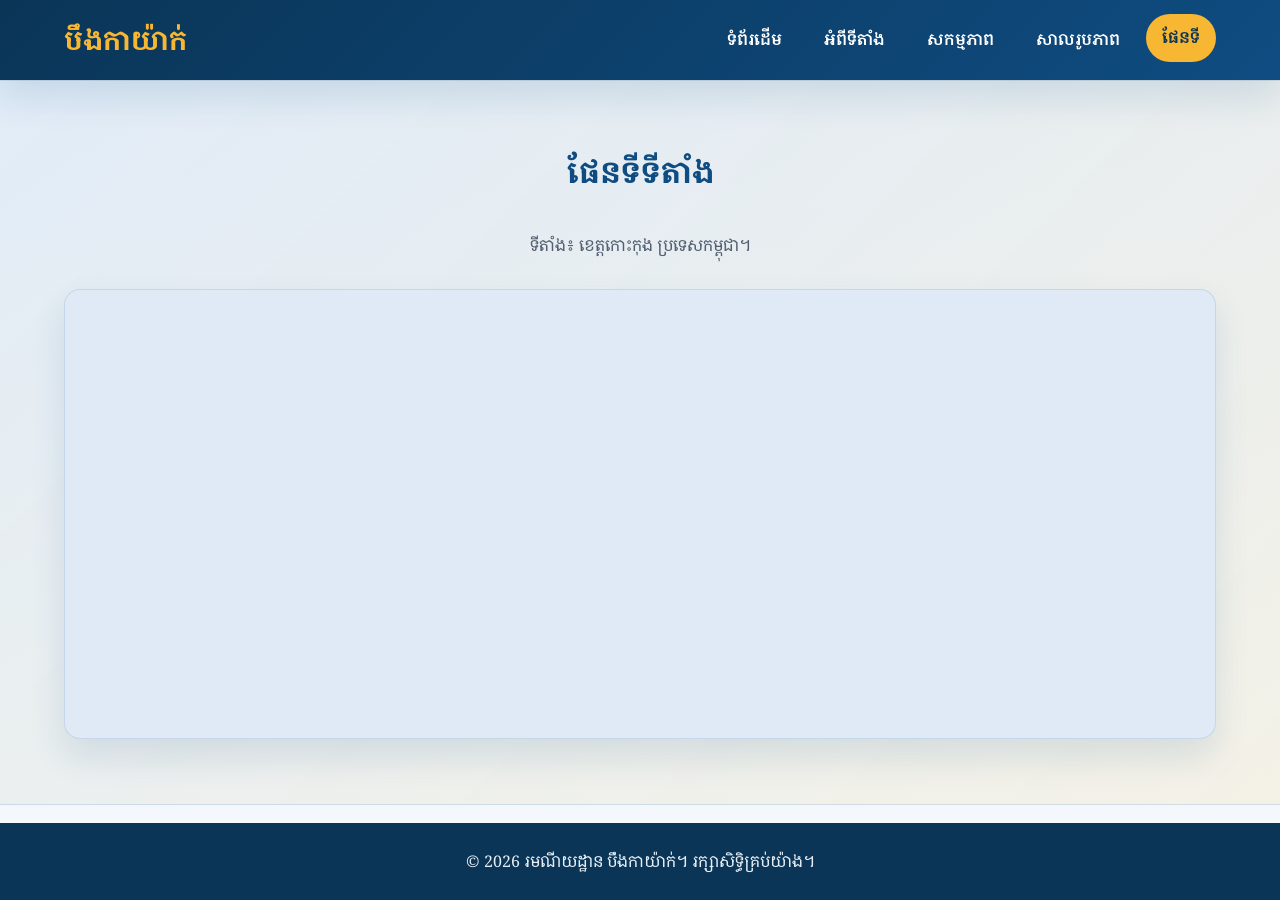
<file: bong-kayak/map.html>
<!DOCTYPE html>
<html lang="km">
<head>
    <meta charset="UTF-8">
    <meta name="viewport" content="width=device-width, initial-scale=1.0">
    <title>ផែនទី | រមណីយដ្ឋាន បឹងកាយ៉ាក់</title>
    <link rel="stylesheet" href="style.css">
    <link rel="preconnect" href="https://fonts.googleapis.com">
    <link rel="preconnect" href="https://fonts.gstatic.com" crossorigin>
    <link href="https://fonts.googleapis.com/css2?family=Noto+Serif+Khmer:wght@100..900&display=swap" rel="stylesheet">
</head>
<body>
    <header>
        <div class="container navbar">
            <h1 class="logo">បឹងកាយ៉ាក់</h1>
            <nav>
                <ul>
                    <li><a href="index.html">ទំព័រដើម</a></li>
                    <li><a href="about.html">អំពីទីតាំង</a></li>
                    <li><a href="activities.html">សកម្មភាព</a></li>
                    <li><a href="gallery.html">សាលរូបភាព</a></li>
                    <li><a href="map.html" class="active">ផែនទី</a></li>
                </ul>
            </nav>
        </div>
    </header>

    <main>
        <section class="info-section section">
            <div class="container">
                <h2 class="section-title">ផែនទីទីតាំង</h2>
                <p class="gallery-description">ទីតាំង៖ ខេត្តកោះកុង ប្រទេសកម្ពុជា។</p>
                <div class="map-container">
                    <iframe src="https://www.google.com/maps?q=Koh+Kong,+Cambodia&output=embed" loading="lazy" allowfullscreen></iframe>
                </div>
            </div>
        </section>
    </main>

    <footer>
        <p>&copy; 2026 រមណីយដ្ឋាន បឹងកាយ៉ាក់។ រក្សាសិទ្ធិគ្រប់យ៉ាង។</p>
    </footer>
</body>
</html>
</file>
<file: bong-kayak/style.css>
/* ============================================================
   bong-kayak — merged stylesheet
   Base: bong-kayak layout + Khmer font + sticky header
   Borrowed from Koh Kong: CSS variables, gradients, pill nav,
   card borders/shadows, responsive media wrappers, focus states
   ============================================================ */

/* ---------- Design tokens ---------- */
:root {
    --primary: #0f4c81;
    --primary-dark: #0a3557;
    --accent: #f7b733;
    --bg: #f4f8fb;
    --card: #ffffff;
    --text: #263238;
    --muted: #526071;
    --border: rgba(15, 76, 129, 0.12);
    --shadow: 0 18px 35px rgba(15, 76, 129, 0.12);
    --shadow-hover: 0 16px 30px rgba(15, 76, 129, 0.22);
    --radius: 16px;
    --header-h: 80px;
}

/* ---------- Reset & base ---------- */
* {
    margin: 0;
    padding: 0;
    box-sizing: border-box;
}

html {
    scroll-behavior: smooth;
}

@media (prefers-reduced-motion: reduce) {
    html { scroll-behavior: auto; }
}

body {
    font-family: "Noto Serif Khmer", serif;
    background: linear-gradient(180deg, #edf5ff 0%, var(--bg) 100%);
    color: var(--text);
    line-height: 1.7;
    display: flex;
    flex-direction: column;
    min-height: 100vh;
}

main { flex: 1; }

img {
    width: 100%;
    display: block;
    object-fit: cover;
}

a { color: var(--primary); }

:focus-visible {
    outline: 3px solid var(--accent);
    outline-offset: 3px;
}

/* ---------- Layout helpers ---------- */
.container {
    width: 90%;
    max-width: 1200px;
    margin: auto;
}

.section {
    padding: 65px 0;
    scroll-margin-top: var(--header-h);
}

.section-title {
    text-align: center;
    font-size: clamp(24px, 4vw, 30px);
    color: var(--primary);
    margin-bottom: 35px;
}

/* ---------- Header & navigation ---------- */
header {
    background: linear-gradient(135deg, var(--primary-dark), var(--primary));
    color: #fff;
    position: sticky;
    top: 0;
    z-index: 100;
    box-shadow: var(--shadow);
}

.navbar {
    min-height: var(--header-h);
    display: flex;
    justify-content: space-between;
    align-items: center;
    flex-wrap: wrap;
    gap: 15px;
}

.logo {
    font-size: 27px;
    color: var(--accent);
}

nav ul {
    list-style: none;
    display: flex;
    align-items: center;
    flex-wrap: wrap;
    gap: 10px;
}

nav a {
    display: inline-block;
    color: #fff;
    text-decoration: none;
    padding: 10px 16px;
    border-radius: 999px;
    font-weight: 600;
    transition: background-color 0.25s ease, color 0.25s ease, transform 0.25s ease;
}

nav a:hover,
nav a:focus,
nav a.active {
    background: var(--accent);
    color: var(--primary-dark);
    transform: translateY(-2px);
}

/* ---------- Hero ---------- */
.hero {
    min-height: 550px;
    background:
        linear-gradient(rgba(0, 0, 0, 0.5), rgba(0, 0, 0, 0.5)),
        url("https://encrypted-tbn0.gstatic.com/images?q=tbn:ANd9GcSS4TrzR5JEkDv76fgOxfRB3lSN7xeY0ZgYUEQdWN_zuEIr5STkPeLDAeGO&s=10")
        center / cover no-repeat;
    display: flex;
    justify-content: center;
    align-items: center;
    text-align: center;
    padding: 30px;
}

.hero-content {
    max-width: 750px;
    color: #fff;
}

.hero-content h2 {
    font-size: clamp(30px, 5vw, 48px);
    margin-bottom: 20px;
}

.hero-content p {
    font-size: 18px;
    margin-bottom: 30px;
}

/* ---------- Buttons ---------- */
.btn {
    display: inline-block;
    background: var(--accent);
    color: var(--primary-dark);
    text-decoration: none;
    padding: 12px 25px;
    border-radius: 999px;
    font-weight: bold;
    transition: 0.3s;
}

.btn:hover,
.btn:focus {
    background: var(--primary);
    color: #fff;
    transform: translateY(-3px);
    box-shadow: var(--shadow-hover);
}

/* ---------- About ---------- */
.about-grid {
    display: grid;
    grid-template-columns: 1fr 1fr;
    gap: 40px;
    align-items: center;
}

.about-grid img {
    height: 400px;
    border-radius: var(--radius);
    border: 1px solid var(--border);
    box-shadow: var(--shadow);
}

.about-grid h3 {
    color: var(--primary);
    margin: 18px 0 8px;
    font-size: 25px;
}

.about-grid p {
    margin-bottom: 20px;
    color: var(--muted);
}

/* ---------- Info band ---------- */
.info-section {
    background: linear-gradient(135deg, rgba(15, 76, 129, 0.06), rgba(247, 183, 51, 0.10));
    border-top: 1px solid var(--border);
    border-bottom: 1px solid var(--border);
}

/* ---------- Cards ---------- */
.card-grid {
    display: grid;
    grid-template-columns: repeat(3, 1fr);
    gap: 25px;
}

.card {
    background: var(--card);
    border: 1px solid var(--border);
    border-radius: var(--radius);
    overflow: hidden;
    box-shadow: var(--shadow);
    transition: transform 0.3s ease, box-shadow 0.3s ease;
}

.card:hover {
    transform: translateY(-8px);
    box-shadow: var(--shadow-hover);
}

.card img {
    height: 230px;
}

.card-content { padding: 22px; }

.card-content h3 {
    color: var(--primary);
    margin-bottom: 10px;
}

.card-content p { color: var(--muted); }

/* ---------- Gallery ---------- */
.gallery-description {
    text-align: center;
    margin-bottom: 30px;
    color: var(--muted);
}

.gallery-grid {
    display: grid;
    grid-template-columns: repeat(3, 1fr);
    gap: 20px;
}

.gallery-grid img {
    height: 280px;
    border-radius: var(--radius);
    border: 1px solid var(--border);
    box-shadow: var(--shadow);
    transition: transform 0.3s ease, box-shadow 0.3s ease;
}

.gallery-grid img:hover {
    transform: scale(1.03);
    box-shadow: var(--shadow-hover);
}

/* ---------- Map ---------- */
.map-container {
    width: 100%;
    height: 450px;
    border-radius: var(--radius);
    overflow: hidden;
    border: 1px solid var(--border);
    box-shadow: var(--shadow);
    background: #dfeaf6;
}

.map-container iframe {
    width: 100%;
    height: 100%;
    border: 0;
}

/* ---------- Footer ---------- */
footer {
    background: var(--primary-dark);
    color: #e6eef5;
    text-align: center;
    padding: 25px;
}

footer p { margin: 0; }

/* ---------- Responsive ---------- */
@media (max-width: 900px) {
    .card-grid,
    .gallery-grid { grid-template-columns: repeat(2, 1fr); }

    .navbar {
        justify-content: center;
        padding: 15px 0;
    }
}

@media (max-width: 600px) {
    .navbar { flex-direction: column; }

    nav ul {
        justify-content: center;
        gap: 5px;
    }

    nav a {
        padding: 8px 12px;
        font-size: 14px;
    }

    .hero { min-height: 420px; }

    .about-grid { grid-template-columns: 1fr; }
    .card-grid,
    .gallery-grid { grid-template-columns: 1fr; }

    .about-grid img { height: 260px; }
    .gallery-grid img { height: 250px; }

    .section-title { font-size: 24px; }
    .map-container { height: 350px; }
}
</file>
